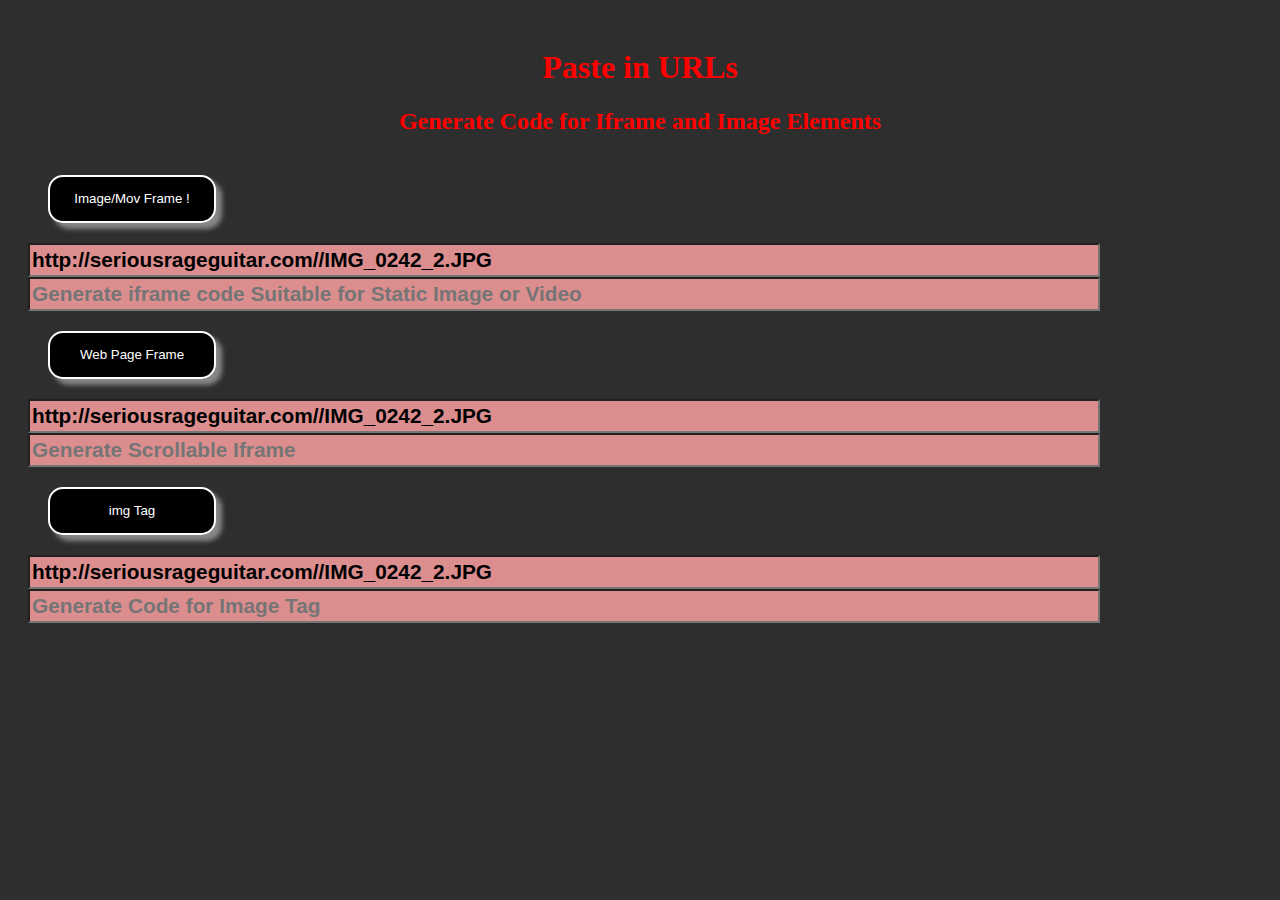
<file: index.html>
<!DOCTYPE html>
<html >
  <head>
    <meta charset="UTF-8">
    <title>A Pen by  Serious Rage</title>
    
    
    
    
        <link rel="stylesheet" href="css/style.css">

    
    
    
  </head>

  <body>
	  <h1>Paste in URLs</h1>
	  <h2>Generate Code for Iframe and Image Elements</h2>
    
<button class="mainbutton" id="stylesChanger"> Image/Mov Frame !</button><br>

<input  id="myInput" type="text" size="80" value="http://seriousrageguitar.com//IMG_0242_2.JPG" />

<br>
<input  id="myInput2" type="text" size="80" value="" placeholder="Generate iframe code Suitable for Static Image or Video" />

<br>
<button class="mainbutton" id="stylesChanger2">Web Page Frame</button>
<br>
<input  id="myInputYY" type="text" size="80" value="http://seriousrageguitar.com//IMG_0242_2.JPG" />

<br>
<input  id="myInputZZ" type="text" size="80" value="" placeholder="Generate Scrollable Iframe" />



<br>

<button class="mainbutton" id="stylesChanger3">img Tag</button>
<br>

<input  id="myInputAA" type="text" size="80" value="http://seriousrageguitar.com//IMG_0242_2.JPG" />

<br>
<input  id="myInputBB" type="text" size="80" value="" placeholder="Generate Code for Image Tag" />
    
        <script src="js/index.js"></script>

    
    
    
  </body>
</html>
</file>
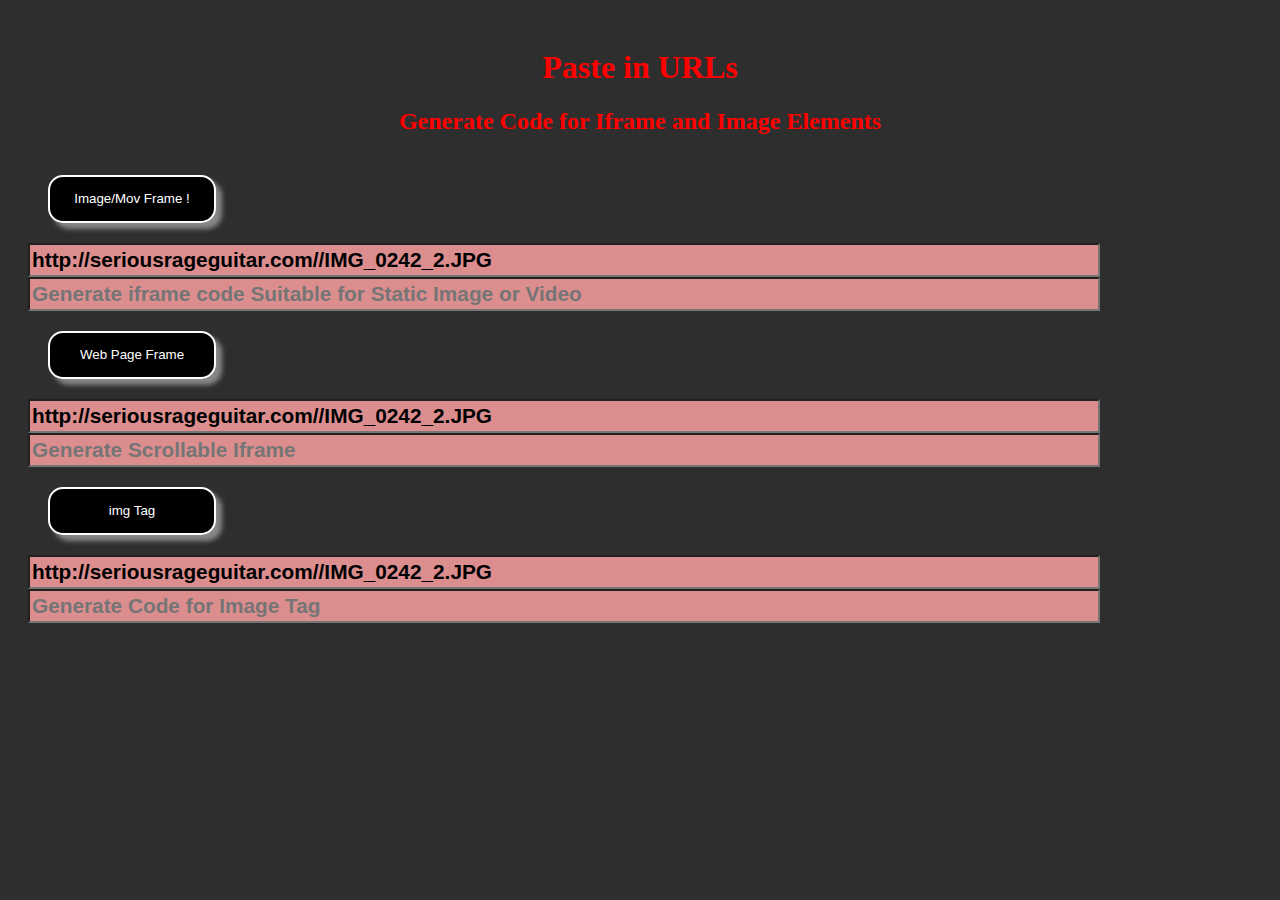
<file: index.min.html>
<!DOCTYPE html><html ><head><meta charset="UTF-8"><title>A Pen by Serious Rage</title><link rel="stylesheet" href="css/style.css"></head><body><h1>Paste in URLs</h1><h2>Generate Code for Iframe and Image Elements</h2> <button class="mainbutton" id="stylesChanger"> Image/Mov Frame !</button><br><input id="myInput" type="text" size="80" value="http://seriousrageguitar.com//IMG_0242_2.JPG" /><br> <input id="myInput2" type="text" size="80" value="" placeholder="Generate iframe code Suitable for Static Image or Video" /><br> <button class="mainbutton" id="stylesChanger2">Web Page Frame</button> <br> <input id="myInputYY" type="text" size="80" value="http://seriousrageguitar.com//IMG_0242_2.JPG" /><br> <input id="myInputZZ" type="text" size="80" value="" placeholder="Generate Scrollable Iframe" /><br><button class="mainbutton" id="stylesChanger3">img Tag</button> <br><input id="myInputAA" type="text" size="80" value="http://seriousrageguitar.com//IMG_0242_2.JPG" /><br> <input id="myInputBB" type="text" size="80" value="" placeholder="Generate Code for Image Tag" /> <script src="js/index.js"></script> </body></html>
</file>
<file: css/style.css>
body {
	background-color: #2e2e2e;
	background-repeat: repeat;
	background-attachment: fixed;
	padding: 20px 20px 20px 20px;
}
h,
h1,
h2,
p {
	text-align: center;
	color: red;
	box-shadow: 0px 0px 0px red
}
.mainbutton {
	position: relative;
	top: 150;
	width: 168px;
	height: 48px;
	background-color: black;
	color: white;
	margin-top: 20px;
	margin-bottom: 20px;
	margin-right: 20px;
	margin-left: 20px;
	border: 2px solid;
	border-radius: 15px;
	box-shadow: 6px 6px 5px #888888;
}
input {
	height: 28px;
	font-size: 130%;
	font-weight: bold;
	background-color: #dc8e8f;
	margin-right: 20px;
}
</file>
